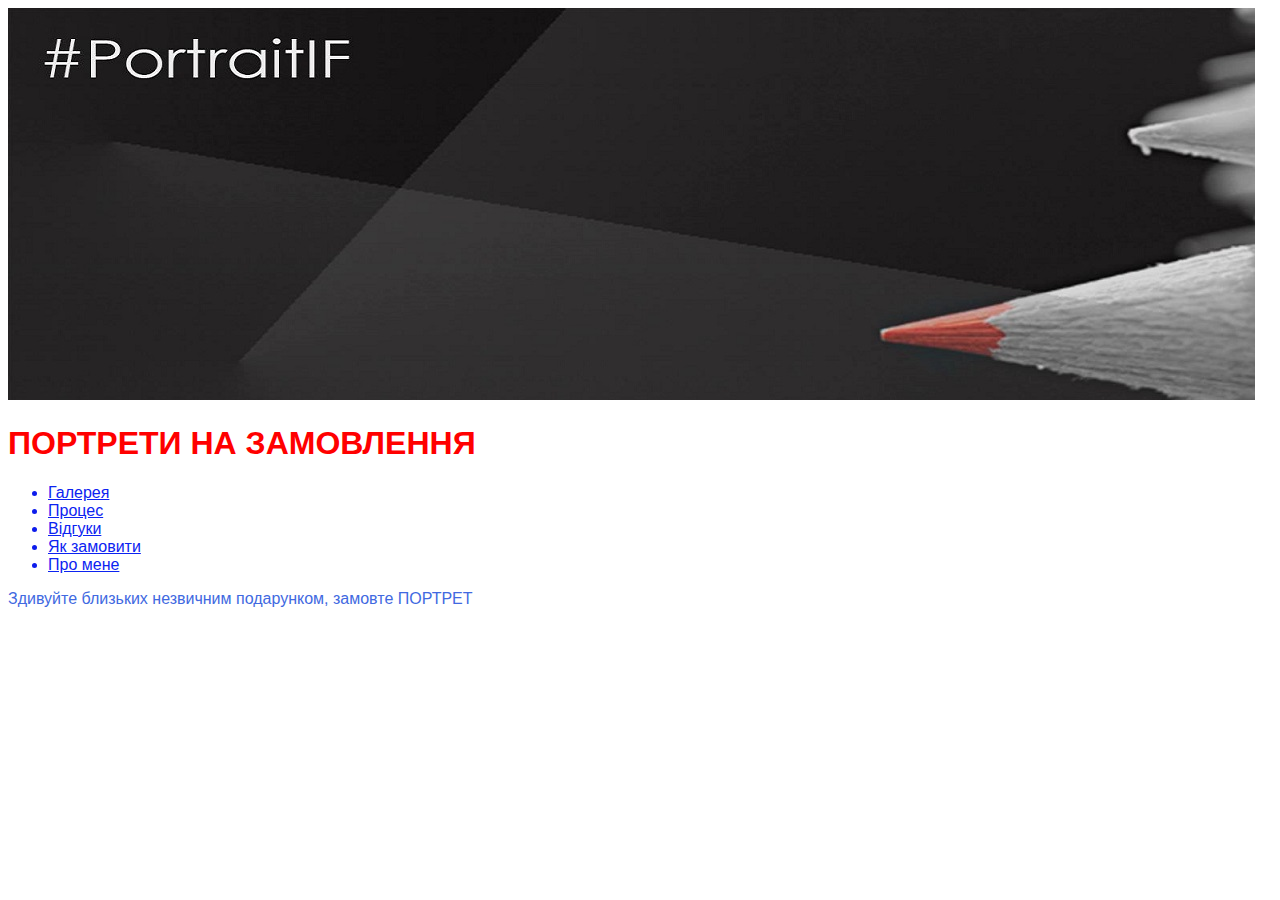
<file: Index.html>
<!DOCTYPE html>
<html lang="en">
  <head>
    <meta charset="UTF-8" />
    <meta http-equiv="X-UA-Compatible" content="IE=edge" />
    <meta name="viewport" content="width=device-width, initial-scale=1.0" />
    <title>Portraitif</title>
    <link rel="stylesheet" href="./style.css" />
  </head>
  <body>
    <img src="./Images/head.jpg" alt="portrait" />
    <h1 id="txt1">ПОРТРЕТИ НА ЗАМОВЛЕННЯ</h1>

    <ul>
      <li class="imp">
        <a href="Galereya.html">Галерея</a>
      </li>
      <li class="imp">
        <a href="Proces.html">Процес</a>
      </li>
      <li class="imp">
        <a href="Vidguk.html">Відгуки</a>
      </li>
      <li class="imp">
        <a href="Zamovlennya.html">Як замовити</a>
      </li>
      <li class="imp">
        <a href="Pro_mene.html">Про мене</a>
      </li>
    </ul>

    <p>Здивуйте близьких незвичним подарунком, замовте ПОРТРЕТ</p>
  </body>
</html>
</file>
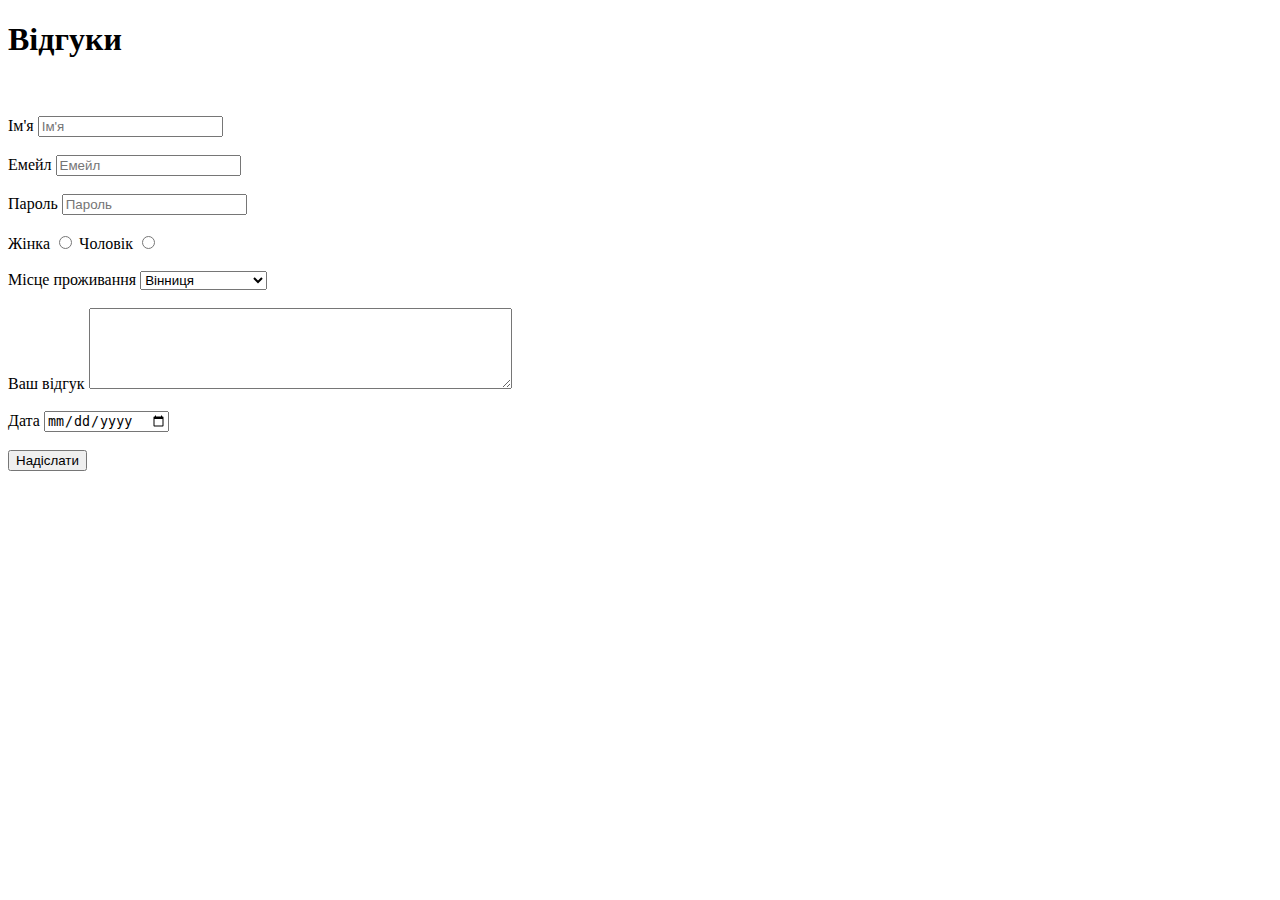
<file: Vidguk.html>
<!DOCTYPE html>
<html lang="en">
<head>
   
</head>
<body>
    <h1>Відгуки</h1>
    <form>
<br><br>
<label for="Name">Ім'я</label>
<input id ="Name" placeholder="Ім'я" type="text">
<br><br>

<label for="Email">Емейл</label>
<input id = "Email" placeholder="Емейл" type="email">
<br><br>

<label for="Password">Пароль</label>
<input id = "Password" placeholder="Пароль" type="password">
<br><br>
<label for="Stat1">Жінка</label>
<input name = "stat" id = "Stat1"  type="radio">
<label for="Stat2">Чоловік</label>
<input name = "stat" id = "Stat2"  type="radio">
<br><br>  
<label for="misto">Місце проживання</label>
<select name="" id="">
<option value="vin">Вінниця</option>
<option value="dnip">Дніпро</option>
<option value="don">Донецьк</option>
<option value="jyt">Житомир</option>
<option value="zap">Запоріжжя</option>
<option value="iv">Івано-Франківськ</option>
<option value="kyiv">Київ</option>
<option value="krop">Кропивницький</option>
<option value="lug">Луганськ</option>
<option value="luck">Луцьк</option>
<option value="lviv">Львів</option>
<option value="mykol">Миколаїв</option>
<option value="odesa">Одеса</option>
<option value="polt">Полтава</option>
<option value="rivne">Рівне</option>
<option value="sumy">Суми</option>
<option value="ternop">Тернопіль</option>
<option value="ujgor">Ужгород</option>
<option value="harkiv">Харків</option>
<option value="herson">Херсон</option>
<option value="hmeln">Хмельницький</option>
<option value="cherk">Черкаси</option>
<option value="chernivci">Чернівці</option>
<option value="chernig">Чернігів</option>
</select>
<br><br>
<label for="vidguk">Ваш відгук</label>
<textarea name="vidguk" id="" cols="50" rows="5"></textarea>
<br><br>
<label for="Date">Дата</label>
<input id = "Date" type="date">
<br><br>
<input type="submit" value ="Надіслати">


<br><br>
    </form>
</body>
</html>
</file>
<file: style.css>
* {
    font-family: Verdana, Geneva, Tahoma, sans-serif;
}

/* h1 {
    color: blue;
} */

a {
    color: rgb(12, 35, 241);
}

.imp {
    color: rgb(13, 28, 236);
}

#txt1 {
    color: red;
}

p {
    color: royalblue;
}
</file>
